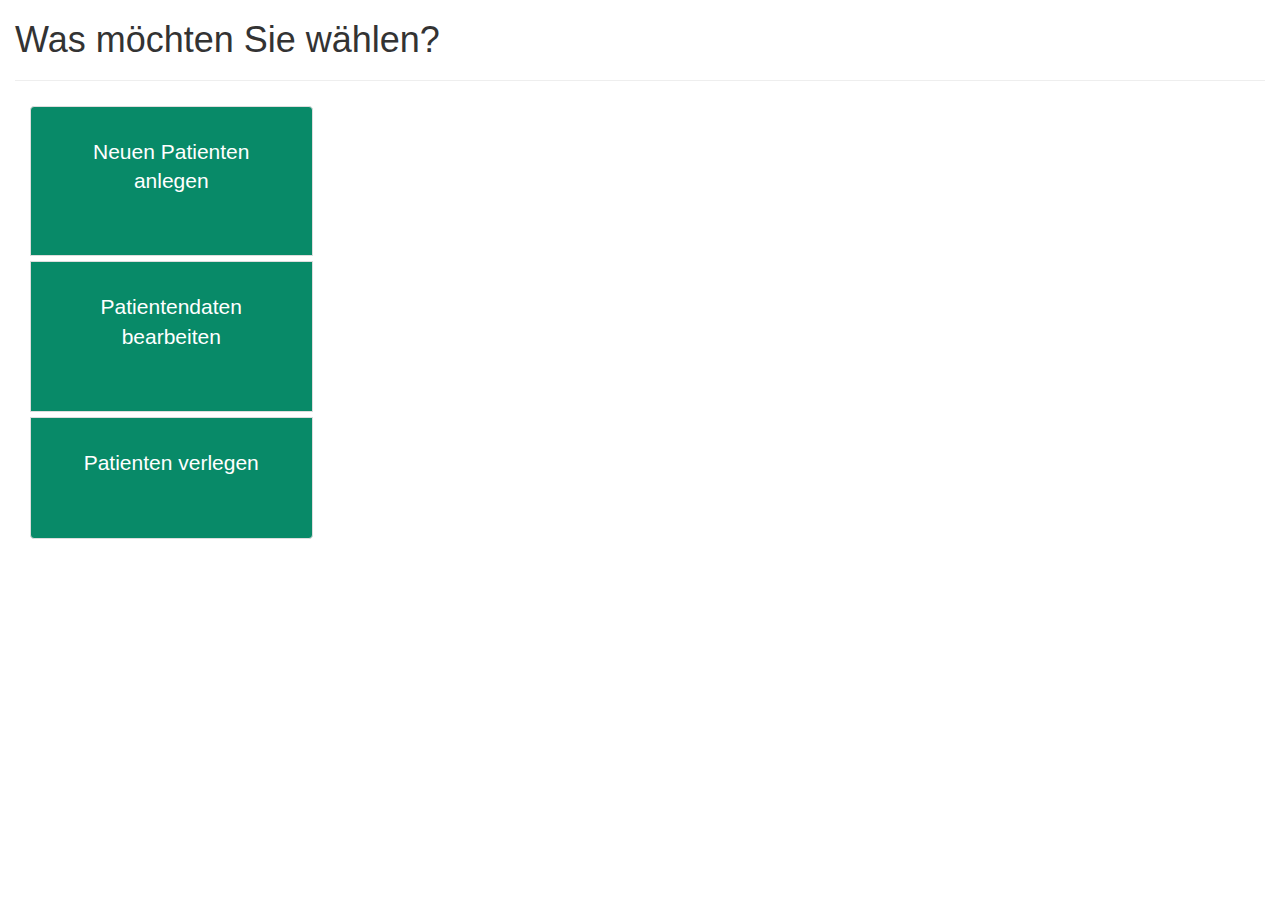
<file: HapiRestful/src/main/webapp/html/index.html>
<!DOCTYPE html>
<html>
<head>
<meta charset="ISO-8859-1">
<title>Startseite</title>
<link rel="stylesheet" href="../css/bootstrap.min.css">
<link rel="stylesheet" href="../css/SearchPatientNew.css">
</head>
<body>


<div class="container-fluid">

    <h1>Was m�chten Sie w�hlen?</h1>
<hr>
		<div class="col-sm-3">
			<ul class="list-group menu">

			
				<li class="list-group-item" data-toggle="tooltip" data-placement="top" title="Es ist hier m�glich einen neuen Patienten anzulegen und diesen in die Datenbank zu speichern."><a href="AddNewPatient.html"><p class="lead">Neuen Patienten anlegen</p> </a></li>

				<li class="list-group-item" data-toggle="tooltip" data-placement="top" title="Es ist hier m�glich einen existierenden Patienten zu suchen und Daten zu �ndern."><a href="SearchExistingPatient.html"><p class="lead">Patientendaten bearbeiten</p> 
				</a></li>

				<li class="list-group-item" data-toggle="tooltip" data-placement="top" title="Es ist hier m�glich einem Patienten einen neuen Status hinzuzuf�gen."><a href="EditPatientEncounter.html"><p class="lead">Patienten verlegen</p> </a></li>
					
			</ul>


		</div>


</body>
</html>
</file>
<file: HapiRestful/src/main/webapp/css/SearchPatientNew.css>
@CHARSET "ISO-8859-1";


	.menu ul{
    list-style-type: none;
    
    
	}

	.menu li 
	{
	
    background-color :#088A68;
    color: #ffffff;
    margin-top:5px;
    margin-bottom: 5px;
    padding-bottom: 20px;
}
	.menu li a {
	display: block;
    color: white;
    text-align: center;
    padding: 20px 22px;
    text-decoration: none;
	}

/* SearchButton Anfang */
	.button 
	{
	display: block;
    text-align: center;
    background-color :#088A68;
    color: #ffffff;

    
	}
	
	.button:HOVER 
	{
	background-color: #04A278;
	cursor: pointer;
	}
/* SearchButton Ende */

	.patientListbutton ul {
	list-style-type: none;
	}
	
	.patientListbutton li{
	text-align: center;
	background-color: #088A68;
	color: white;
	border-radius: 10px;
    margin-top:5px;
    margin-bottom: 5px;
    padding-bottom: 20px;
    font-size: 14px;
	
	}
	
	.patientListbutton li a {
	display: block;
    color: white;
    text-align: center;
    padding: 20px 22px;
    text-decoration: none;
	}
	.patientListbutton:HOVER 
	{
	background-color: #BDBDBD;
	cursor: pointer;
	}
</file>
